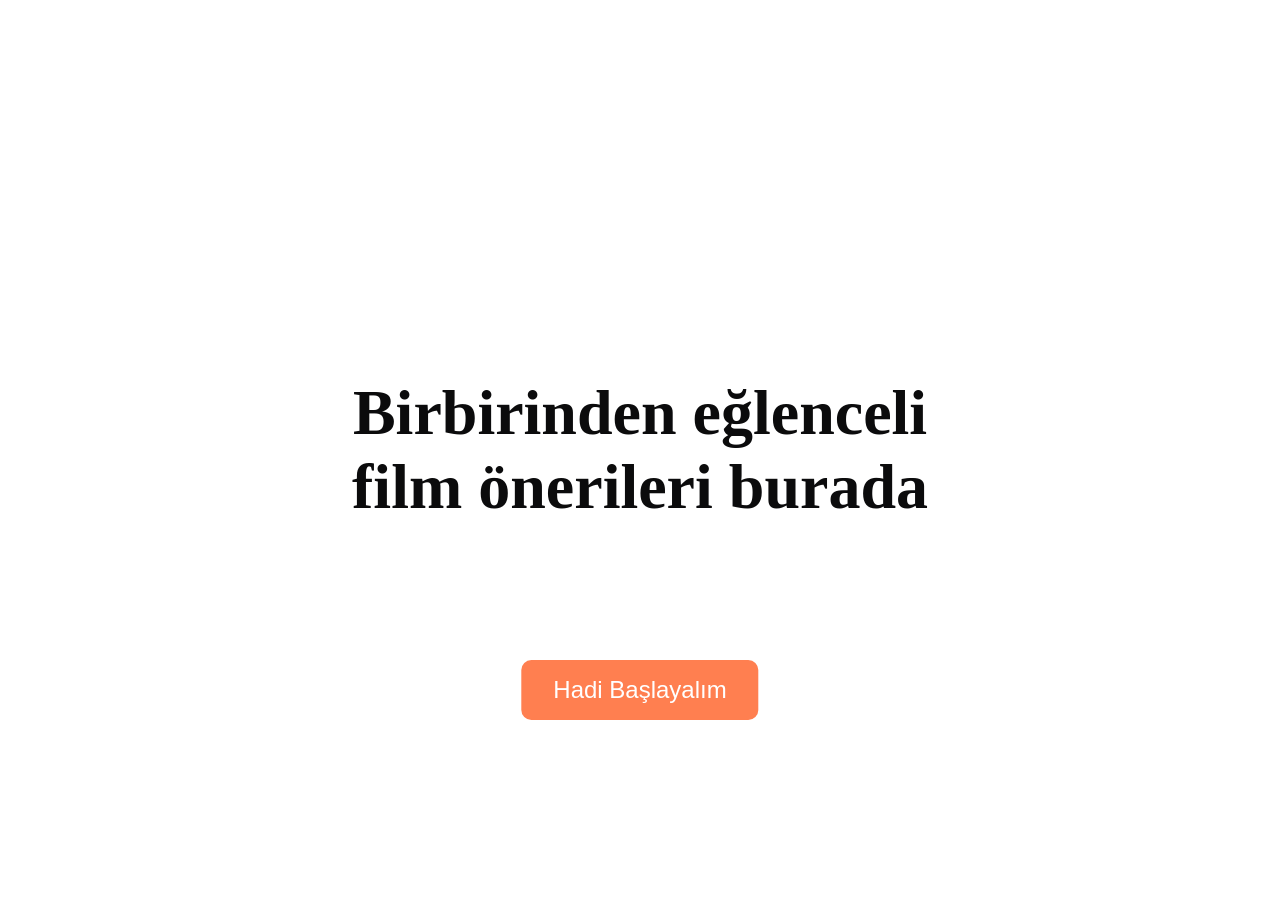
<file: index.html>
<!DOCTYPE html>
<html lang="tr">
  <head>
    <meta charset="UTF-8" />
    <title>Film Öneri</title>
    <link rel="stylesheet" href="girisekranı.css" />
    <link rel="stylesheet" href="navbar.css" type="text/css">
    
     </head>
 
    <body>
        <h1 class="title">Birbirinden eğlenceli film önerileri burada</h1>
        <button class="start-button" onclick="redirectToHomePage()">Hadi Başlayalım</button>
        <div class="loader">
          <div class="bars">
            <div class="bar bar1"></div> <!-- Animasyon bar'ları -->
            <div class="bar bar2"></div>
            <div class="bar bar3"></div>
            <div class="bar bar4"></div>
            <div class="bar bar5"></div>
            <div class="bar bar6"></div>
            <div class="bar bar7"></div>
          </div>
        </div>
        <script src="index.js"></script> <!-- JavaScript dosyasının yolu -->
        
      </body>
      
</html>
</file>
<file: girisekranı.css>
/* Animasyonlu Yazı */
.title {
  font-size: 64px;
  text-align: center;
  position: absolute;
  top: 50%;
  left: 50%;
  transform: translate(-50%, -50%);
  animation: animateTitle 2s ease-out;
  animation-fill-mode: forwards;
  color: rgb(11, 11, 12);
  opacity: 0;
}


@keyframes animateTitle {
  0% {
    top: -50px;
    opacity: 0;
  }
  100% {
    top: 0px;
    opacity: 1;
  }
}

.container {
  position: relative;
  height: 100vh;
}

/* Başlatma Butonu */
.start-button {
  position: absolute;
  left: 50%;
  transform: translateX(-50%);
  bottom: 20%;
  background-color: #ff7f50;
	color: #fff;
	padding: 1rem 2rem;
	border: none;
	border-radius: 10px;
	font-size: 1.5rem;
	margin-top: 3rem;
	cursor: pointer;
	transition: background-color 0.3s ease-in-out;
}

/* Loading Animasyonu */
*{
  margin: 0;
  padding: 0;
}

.loading-screen{
  width: 100%;
  height: 100vh;
  background-color: #2e2e2e;
  position: fixed;
  display: flex;
  align-items: center;
  justify-content: center;
}

.loading{
  width: 80px;
  display: flex;
  flex-wrap: wrap;
  animation: rotate 3s linear infinite;
}

@keyframes rotate{
  to{
      transform: rotate(360deg);
  }
}

.loading span{
  width: 32px;
  height: 32px;
  background-color: red;
  margin: 4px;
  animation: scale 1.5s linear infinite;
}

@keyframes scale{
  50%{
      transform: scale(1.2);
  }
}

.loading span:nth-child(1){
  border-radius: 50% 50% 0 50%;
  background-color: #e77f67;
  transform-origin: bottom right;
}

.loading span:nth-child(2){
  border-radius: 50% 50% 50% 0;
  background-color: #778beb;
  transform-origin: bottom left;
  animation-delay: .5s;
}

.loading span:nth-child(3){
  border-radius: 50% 0 50% 50%;
  background-color: #f8a5c2;
  transform-origin: top right;
  animation-delay: 1.5s;
}

.loading span:nth-child(4){
  border-radius: 0 50% 50% 50%;
  background-color: #f5cd79;
  transform-origin: top left;
  animation-delay: 1s;
}



@keyframes animateTitle {
  0% {
    top: -50px;
    opacity: 0;
  }
  100% {
    top: 50%;
    opacity: 1;
  }
}
</file>
<file: navbar.css>
body {
  margin: 0;
  padding: 0;
  
}

header {
  position: relative;
  top: 0;
  left: 0;
  width: 100%;
  background-color: #505050 !important; /*navbar arka plan rengi*/
  z-index: 999;
}

.navbar {
  display: flex;
  justify-content: space-between;
  align-items: center;
  padding: 10px 20px;
  color: #1e58c4;
}

.navbar__logo a {
  font-size: 24px;
  font-weight: bold;
  text-transform: uppercase;
  text-decoration: none;
  color: #fff;
}

.navbar__list { /* Navbardaki yazıları yata yapıyor*/
  display: flex;
  list-style: none;
}

.navbar__item { /*yazıların arasına boşluk*/
  margin-right: 20px;
  position: relative;
}

.navbar__item:last-child {
  margin-right: 0;
}

.navbar__item a {
  font-size: 18px;
  text-decoration: none;
  color: #fff;
  position: relative; /*navbardaki yazıların renkleri*/
  transition: color 0.3s ease;
}

.navbar__item:before {
  content: "";
  position: absolute;
  left: 0;
  bottom: -5px;
  width: 100%;
  height: 0;
   z-index: 1;
}

.navbar__item:hover:before {
  height: 3px;
  background-color: #7351ec;
}
</file>
